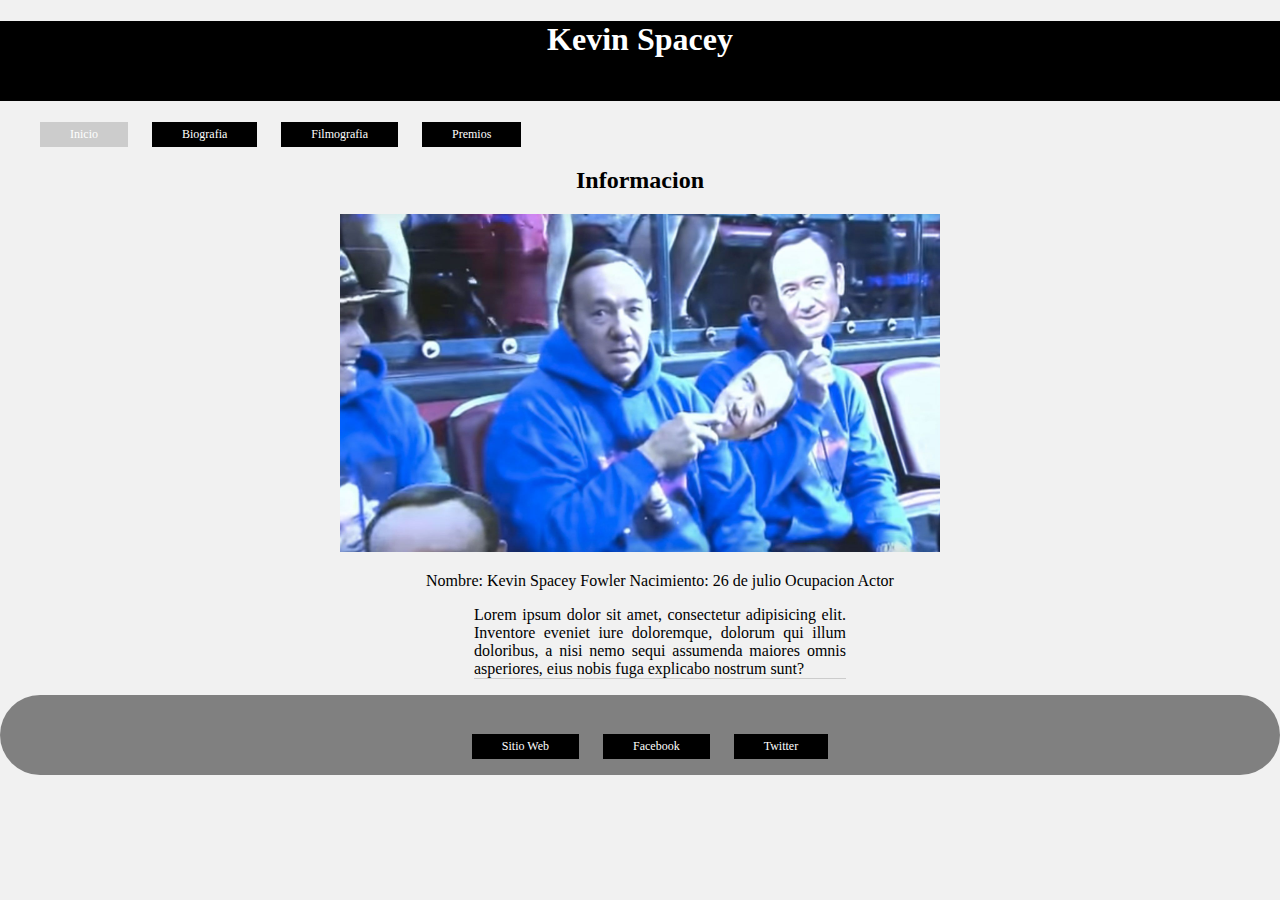
<file: martes/index.html>
<!DOCTYPE html>
<html lang="es">
<head> <!-- Metadatos: datos en datos?? -->
	<meta charset="UTF-8">
	<title>Martes</title>
  <link rel="stylesheet" href="css/style.css">
</head>
	<!-- todas las divisiones de la página debe ser en un div -->
	<div class="cabecera"> <!-- haciendo referencia a una clase del css -->
    <h1>Kevin Spacey</h1> <!-- para titulos PRINCIPALES -->	
	   
     <!-- <br> <!-- apra hacer mas grande el fondo negro que tenemos en lla cabecera FORMA ÑERA-->
  </div>
	<div>
		<ul>
			<li class="active"><a class="menu" href="index.html">Inicio</a></li>
			<li><a class="menu" href="biografia.html">Biografia</a></li>
			<li><a class="menu" href="filmofgrafia.html">Filmografia</a></li>
			<li><a class="menu" href="premios.html">Premios</a></li>
		</ul>
	</div>
  
  <center>
    <div>
      <h2>Informacion</h2>
      <img src="img/spacey.jpg" alt="foto del artista" width="600px">
      <ul>
        <li>Nombre: Kevin Spacey Fowler</li>
        <li>Nacimiento: </b>26 de julio</li>
        <li>Ocupacion </b>Actor</li>
        <p class="informacion-justificada">   Lorem ipsum dolor sit amet, consectetur adipisicing elit. Inventore eveniet iure doloremque, dolorum qui illum doloribus, a nisi nemo sequi assumenda maiores omnis asperiores, eius nobis fuga explicabo nostrum sunt? </p>
      </ul>
    </div>
  </center>

  <center>  
      <div class="footer">
        <br>
        <ul>
          <li><a target=_blank class="menu" href="https://www.kevinspacey.com/">Sitio Web</a></li> <!-- target _blank abre en otra pestaña-->
          <li><a class="menu" href="https://www.fb.com/KevinSpacey/">Facebook</a></li>
          <li><a class="menu" href="https://www.twitter.com/kevinspacey">Twitter</a></li>
        </ul>  
      </div>
  </center>
<body>
	
</body>

</html>
</file>
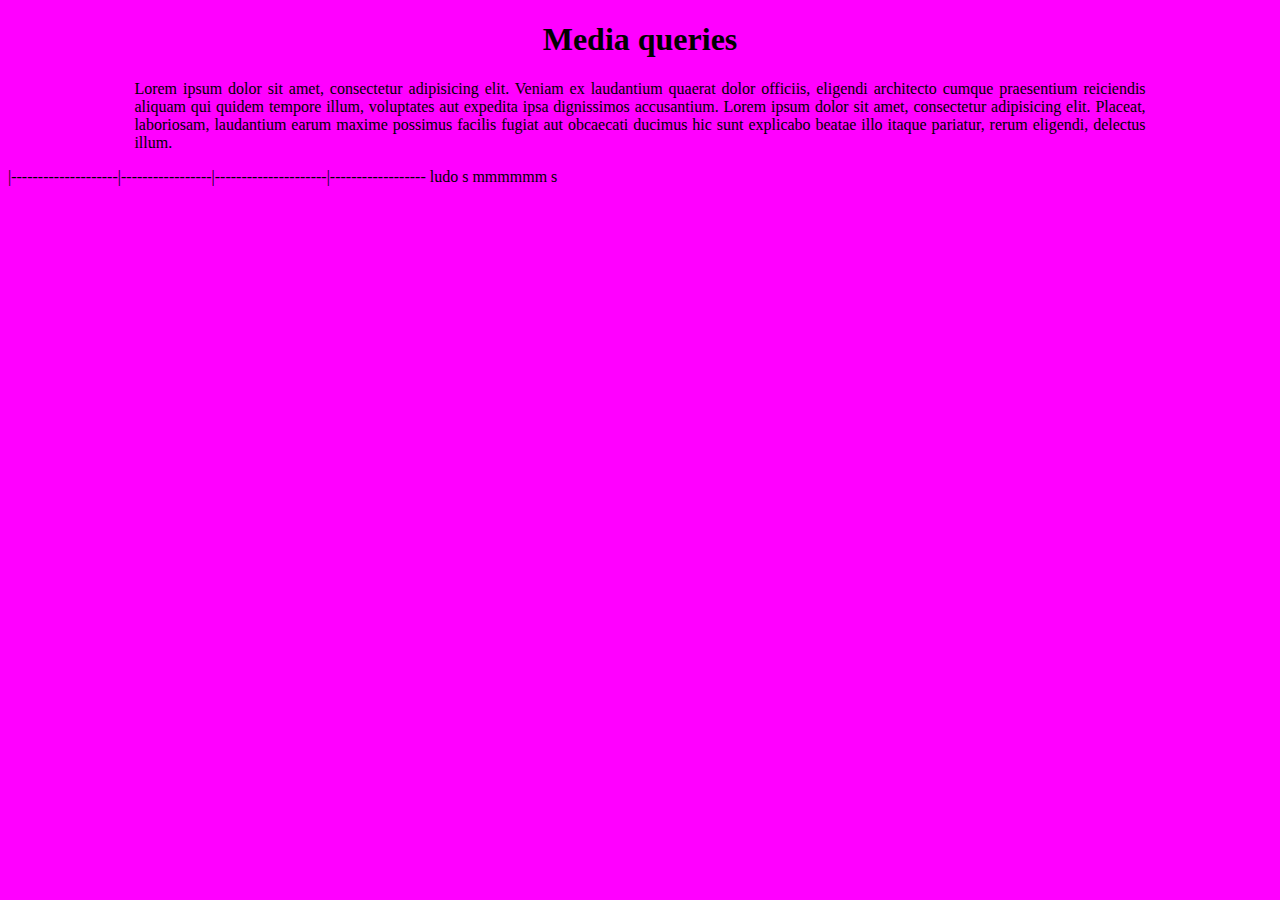
<file: jueves/mediaquery.html>
<!DOCTYPE html>
<html lang="en">
<head>
	<meta charset="UTF-8">
	<title>Document</title>
	<meta name="viewport" content="width=devide-width, initial-scale=1, user-scalable=no"> <!-- declarando mediaquery que no puede hacer zoom con user-scalable=no -->
	<link rel="stylesheet" type="text/css" href="css/style.css">
</head>
<body>
	<center>
			<div>
				<h1>Media queries</h1>
				<p>Lorem ipsum dolor sit amet, consectetur adipisicing elit. Veniam ex laudantium quaerat dolor officiis, eligendi architecto cumque praesentium reiciendis aliquam qui quidem tempore illum, voluptates aut expedita ipsa dignissimos accusantium. Lorem ipsum dolor sit amet, consectetur adipisicing elit. Placeat, laboriosam, laudantium earum maxime possimus facilis fugiat aut obcaecati ducimus hic sunt explicabo beatae illo itaque pariatur, rerum eligendi, delectus illum.</p>
			</div>
	</center>
</body>
</html>


|--------------------|-----------------|---------------------|------------------
        ludo                  s                             mmmmmm				s
</file>
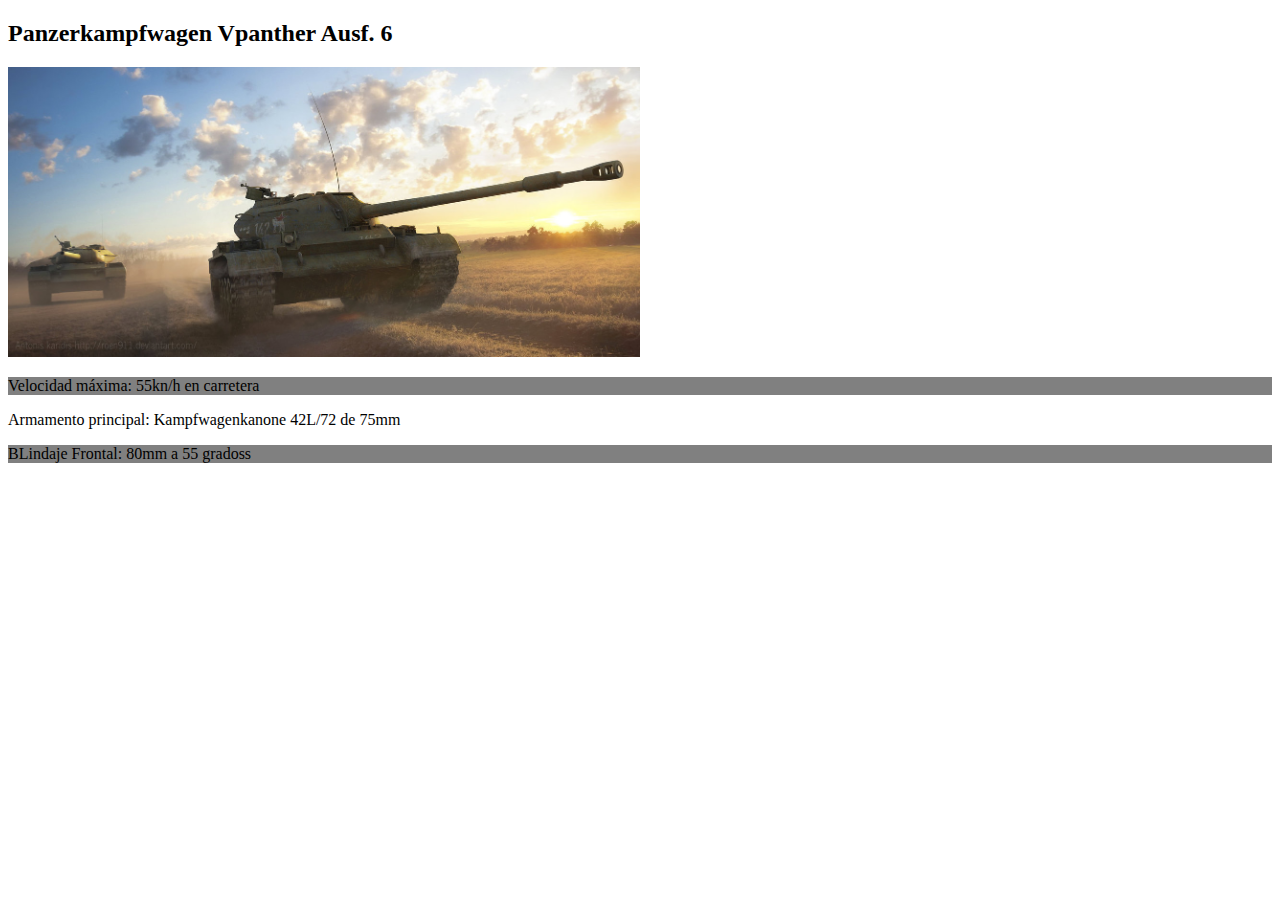
<file: miercoles/adyacente.html>
<!DOCTYPE html>
<html lang="en">
<head>
	<meta charset="UTF-8">
	<title>Selectores más avanzados D:</title>
	<style>
		div + p{
			background-color: gray;
		}
		img{
			width: 50%;
			height: 50%
		}
	</style>
</head>

<body>
	<h2>Panzerkampfwagen Vpanther Ausf. 6</h2>
	<img src="Imagenes/is7.jpg">
	<div>
		<!-- <p>Peso total: 45 Tn</p>-->
	</div>
	<p>Velocidad máxima: 55kn/h en carretera</p>
	
	<div>
		<p>Armamento principal: Kampfwagenkanone 42L/72 de 75mm</p>
	</div>
	<p>BLindaje Frontal: 80mm a 55 gradoss</p>
</body>
</html>
</file>
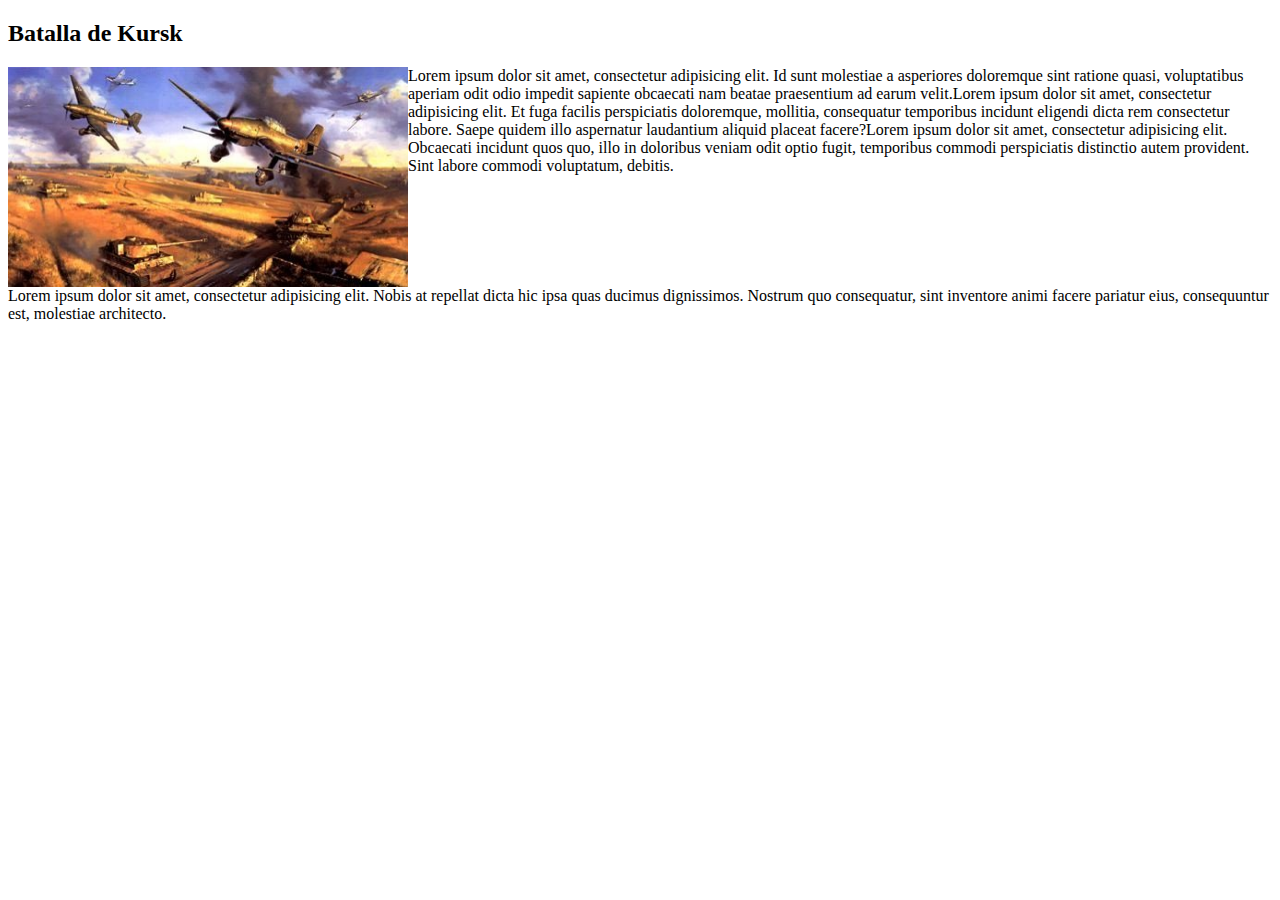
<file: miercoles/imagenConTexto.html>
<!DOCTYPE html>
<html lang="en">
<head>
	<meta charset="UTF-8">
	<title>Document</title>
	<link rel="stylesheet" type="text/css" href="css/pos.css">
</head>
<body>
	<h2>Batalla de Kursk</h2>
	<img src="Imagenes/kursk.jpg">
	<p>
		Lorem ipsum dolor sit amet, consectetur adipisicing elit. Id sunt molestiae a asperiores doloremque sint ratione quasi, voluptatibus aperiam odit odio impedit sapiente obcaecati nam beatae praesentium ad earum velit.Lorem ipsum dolor sit amet, consectetur adipisicing elit. Et fuga facilis perspiciatis doloremque, mollitia, consequatur temporibus incidunt eligendi dicta rem consectetur labore. Saepe quidem illo aspernatur laudantium aliquid placeat facere?Lorem ipsum dolor sit amet, consectetur adipisicing elit. Obcaecati incidunt quos quo, illo in doloribus veniam odit optio fugit, temporibus commodi perspiciatis distinctio autem provident. Sint labore commodi voluptatum, debitis.
	</p>
	<p class="clear">
		Lorem ipsum dolor sit amet, consectetur adipisicing elit. Nobis at repellat dicta hic ipsa quas ducimus dignissimos. Nostrum quo consequatur, sint inventore animi facere pariatur eius, consequuntur est, molestiae architecto.
	</p>
</body>
</html>
</file>
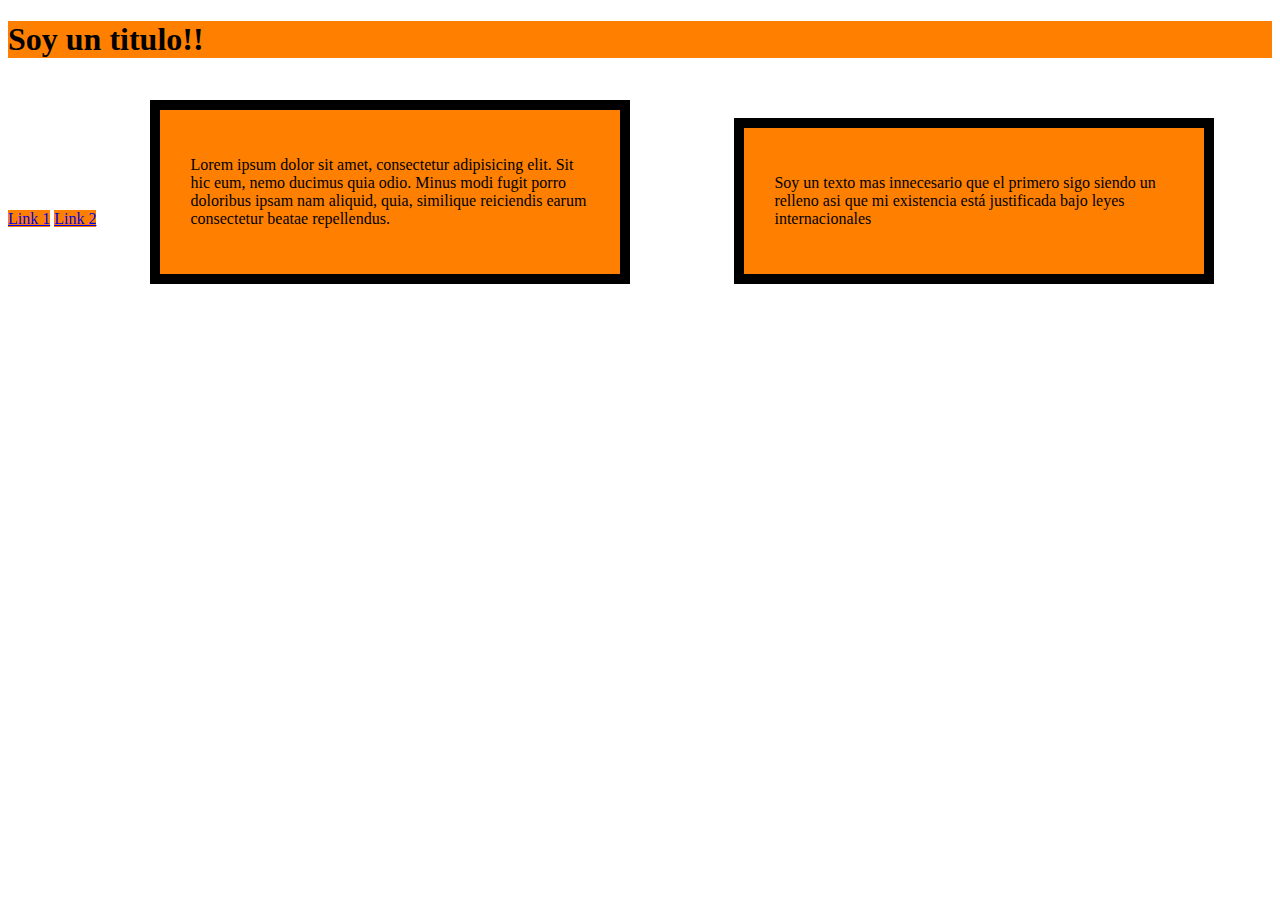
<file: miercoles/modeloCajas.html>
<!DOCTYPE html>
<html lang="en">
<head>
	<meta charset="UTF-8">
	<title>Modelo de cajas</title>
	<link rel="stylesheet" type="text/css" href="css/estiloCaja.css">
</head>

<body>
	<h1>Soy un titulo!!</h1>
	<!-- elemento de linea -->
	<a href="#">Link 1</a>
	<a href="#">Link 2</a>

	<!-- Elemento de bloque -->
	<div>
		<p>Lorem ipsum dolor sit amet, consectetur adipisicing elit. Sit hic eum, nemo ducimus quia odio. Minus modi fugit porro doloribus ipsam nam aliquid, quia, similique reiciendis earum consectetur beatae repellendus.</p>
	</div>

	<div>
		<p>Soy un texto mas innecesario que el  primero sigo siendo un relleno asi que mi existencia está justificada bajo leyes internacionales</p>
	</div>
</body>
</html>
</file>
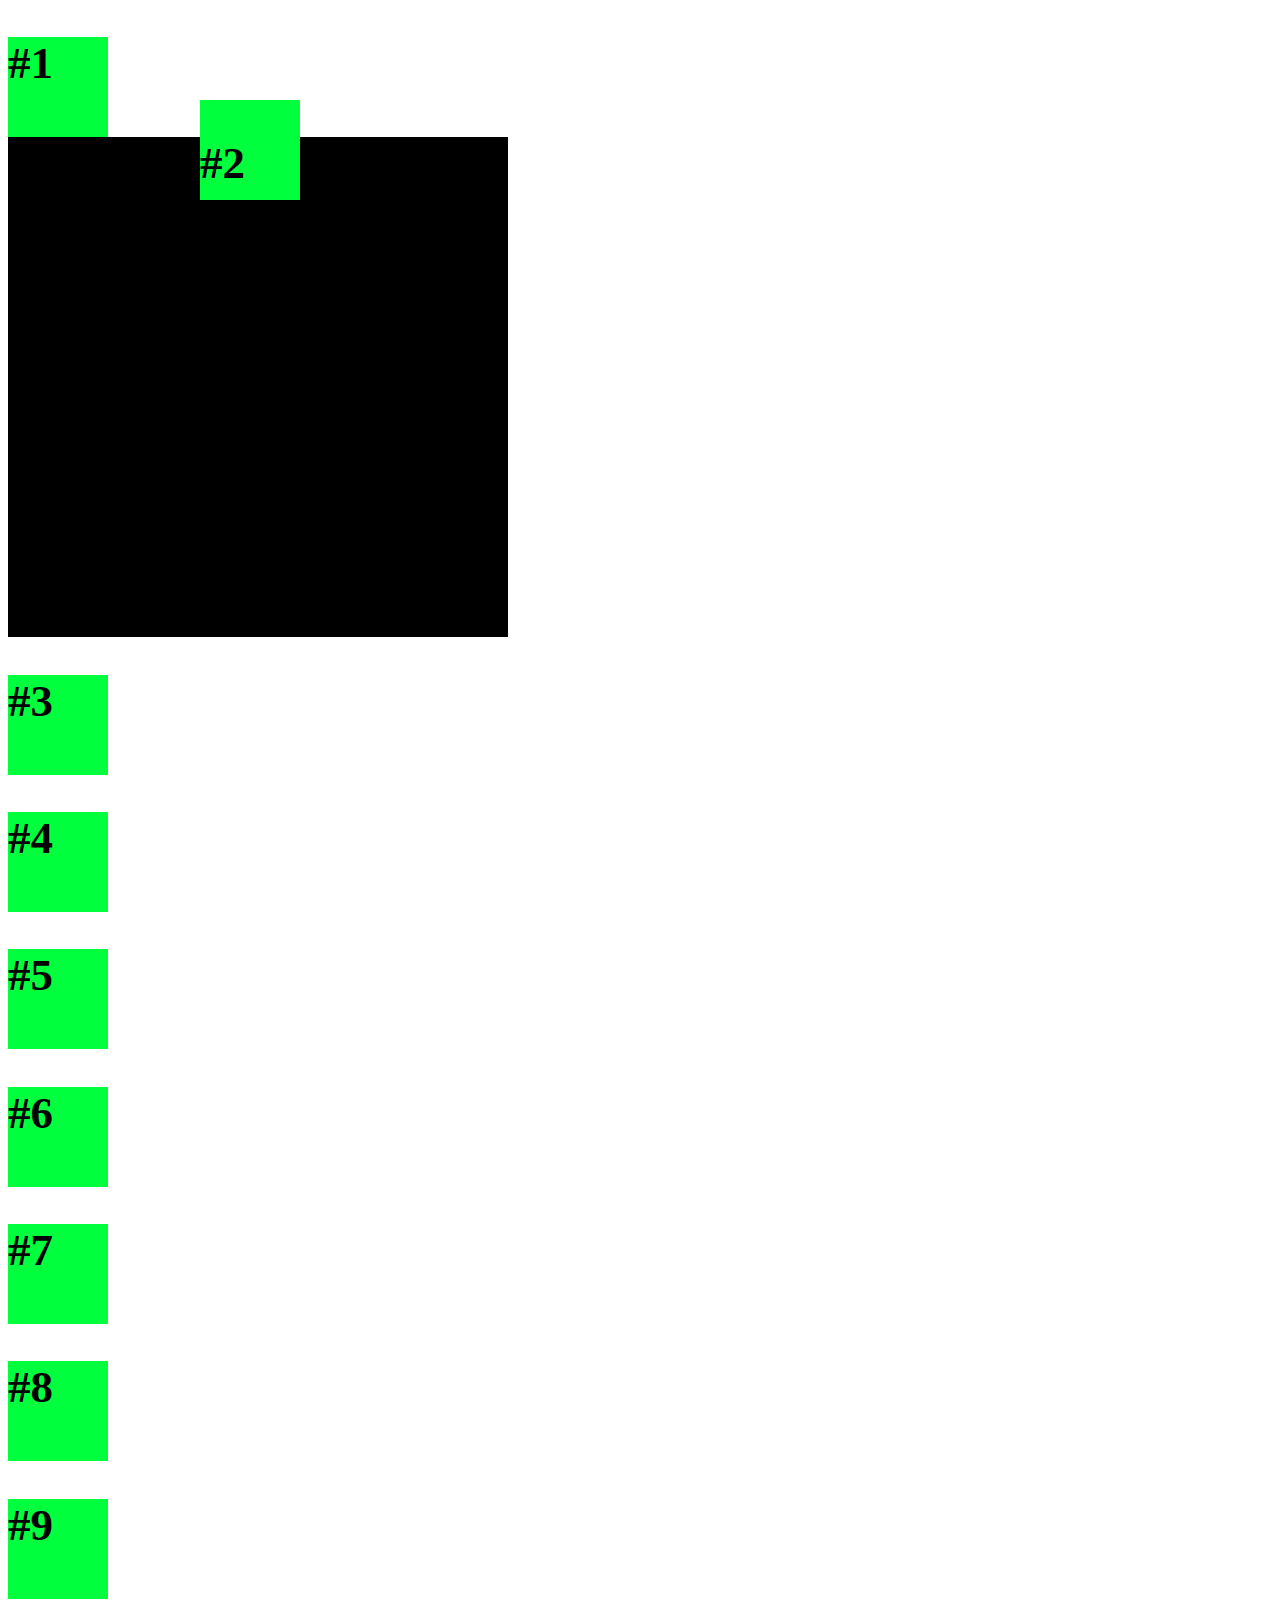
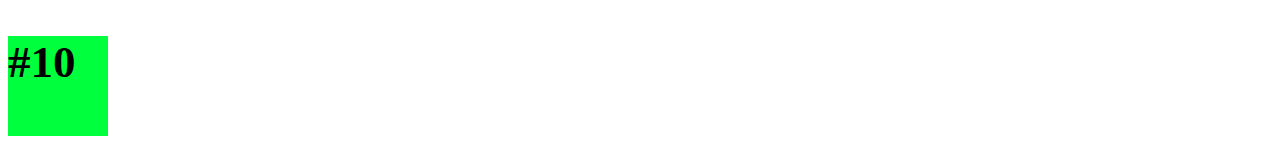
<file: miercoles/posicionamientoCaja.html>
<!DOCTYPE html>
<html lang="en">
<head>
	<meta charset="UTF-8">
	<title>Posicionamiento</title>
	<link rel="stylesheet" type="text/css" href="css/pos.css">
</head>
<body>
	<div>
		<h2>#1</h2>
	</div>

	<div class="cajaPadre">
		<div class="caja">
			<h2>#2</h2>
		</div>
	</div>

	<div>
		<h2>#3</h2>
	</div>

	<div>
		<h2>#4</h2>
	</div>

	<div>
		<h2>#5</h2>
	</div>

	<div>
		<h2>#6</h2>
	</div>

	<div>
		<h2>#7</h2>
	</div>	

	<div>
		<h2>#8</h2>
	</div>

	<div>
		<h2>#9</h2>
	</div>

	<div>
		<h2>#10</h2>
	</div>
</body>
</html>
</file>
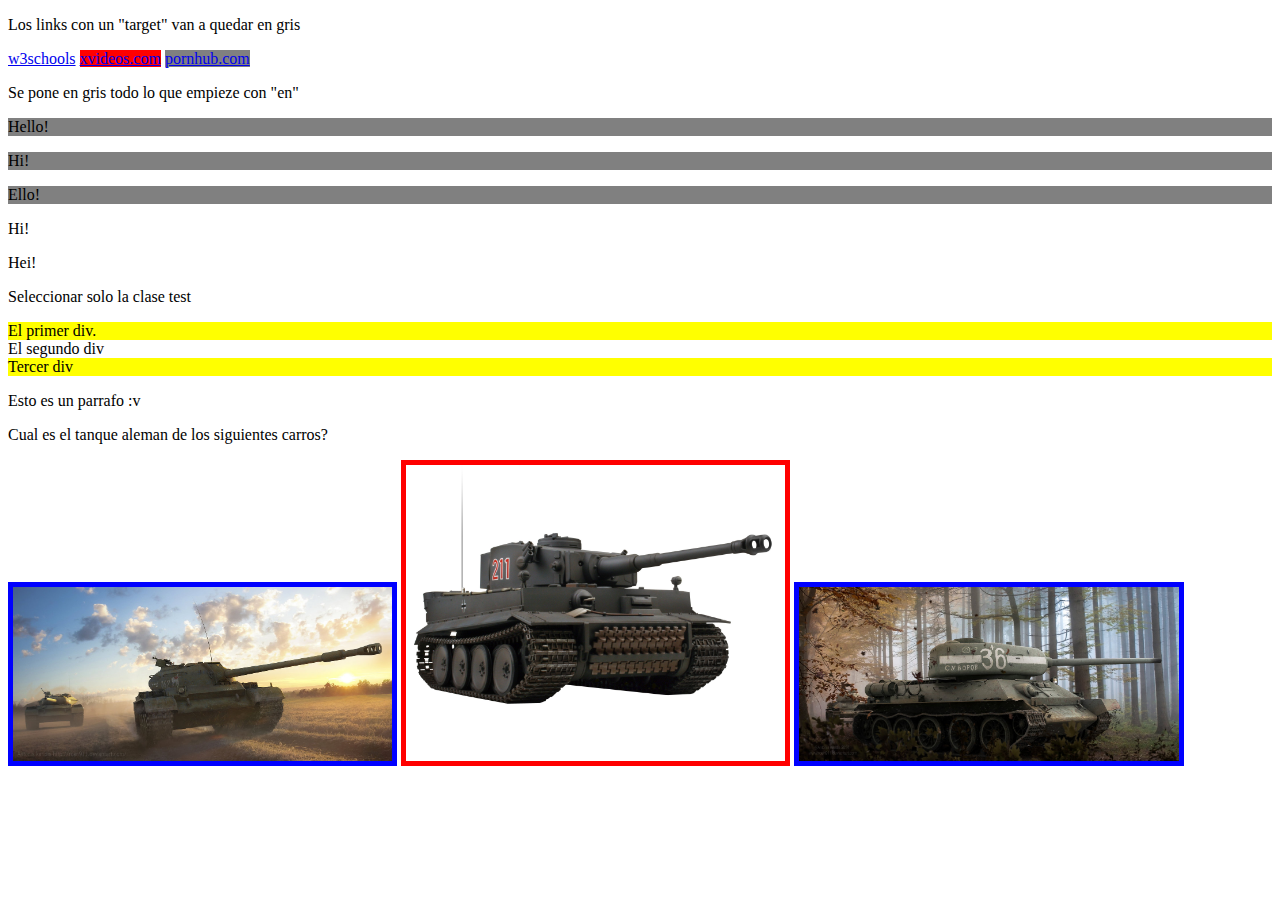
<file: miercoles/selector_avanzado.html>
<!DOCTYPE html>
<html lang="en">
<head>
	<meta charset="UTF-8">
	<title>Selector aun más avanzado D:</title>
	<style>
		a[target]{ /*Todas las etiquetas a y con el atribb "target" */
			background-color: gray;
		}
		a[target=_blank]{ /*Abre un hipervínculo en otra página*/
			background-color: red;
		} 
		img{
			width: 30%;
			height: 30%;
		}
		img[title~=aleman]{ /*Funciona cuando se encuentre aleman*/
			border: 5px solid red;
		}
		img[title~=ruso]{
			border: 5px solid blue;
		}
		p[lang|=en]{ /*Funcoina cuando el valor está al inicio del valor del atributo*/ 
			background-color: gray;
		}

		div[class*=test]{ /*Funciona cuando se encuentra el string test sin importar los demás caracteres de una palabra*/
			background-color: #ffff00
		}
	</style>
</head>
<body>
	<p>Los links con un "target" van a quedar en gris</p>

	<a href="http://www.w3schools.com">w3schools</a>
	<a href="http://fb.com" target="_blank">xvideos.com</a>
	<a href="http://toutube.com" target="_top">pornhub.com</a>
	<a href="http://google.com" target="_blank"></a>

	<p>Se pone en gris todo lo que empieze con "en"</p>
	<p lang="en">Hello!</p>
	<p lang="en-us"> Hi! </p>
	<p lang="en-gb">Ello!</p>
	<p lang="us">Hi!</p>
	<p lang="no">Hei!</p>

	<p>Seleccionar solo la clase test</p>
	<div class="first_test">El primer div.</div>
	<div class="second">El segundo div</div>
	<div class="test">Tercer div</div>
	<p class="test">Esto es un parrafo :v</p>

	<p>Cual es el tanque aleman de los siguientes carros?</p>

	<img src="Imagenes/is7.jpg" title="tanque pesado ruso">
	<img src="Imagenes/tiger.jpg" title="tanque pesado aleman">
	<img src="Imagenes/t3485.jpg" title="tanque medio ruso">

</body>
</html>
</file>
<file: martes/css/style.css>
h1{
	color:#ffff;
	text-align: center;
}
body{
	background-color:#f1f1f1;
	padding: 0;
	margin: 0;
}

ul{
	list-style:none;
}

a{
	text-decoration: none; /*sin subrayado*/
	color: rgba(); /*el cuarto significa transparencia */
}

a:hover{ /* cuando se pasa el maus por el link, éste cambia de color*/
	color:#ccc;
}

.cabecera{
	background-color: #000; /*negro*/
	width: 100%;
	height: 80px;
	margin:0;
}
li{
	display:inline;
}
.menu{
	display:inline-block;
	color:#FFF;
	margin-top: 5px;
	margin-right: 20px;
	text-align:center;
	background-color:black;
	padding-left: 30px;
	padding-right: 30px;
	padding-top:5px;
	padding-bottom: 5px;
	font-size:12px; 
}

.nelpastel{
	display:none; /*oculta el codigo*/
}

li: hover a{  /*Cuando pases el puntero por el link de una  lista*/
		background: #ccc;
		color: #000;
}

li.active a{ /* todos los elementos a que usen la clase active y que se encuentren en la li-sta*/
		background: #ccc;
}

.footer{
	height: 80px;
	background-color: gray;
	border-radius: 50px;
	/*text-align: */
	[target=_blank];
	padding: 0;
	margin: 0;
}

.informacion-justificada{
	width: 30%; /*de manera responsiva para justificado es el 30porciento*/
	border:1px solid #ccc; /*padding: espacio entre el texto y la cajita*/
	border-top:none;
	border-left:none;
	border-right:none;
	text-align: justify;
}

table, th,td {
	border: 1px solid black; /*borde de la tabla*/
	border-collapse: collapse; /*se juntan las lineas con none*/
}
</file>
<file: jueves/css/style.css>
p{
	width: 80%;
	text-align: justify;
}

@media screen and (max-width: 1800px) and (min-width: 992px){
	body{
		background-color:magenta;
	}
}

@media screen and (max-width: 991px) and (min-width: 600px){
	body{
		background-color: green;
	}
}

@media screen and (max-width: 599px) and (min-width: 400px){
	body{
		background-color: pink;
	}
}

@media screen and (max-width: 399px) and (min-width: 0px){
	body{
		background-color: blue;
	}
}
</file>
<file: miercoles/css/pos.css>
div{
	width: 100px;
	height: 100px;
	background: #00FF3C;
	font-size: 30px;
}

.cajaPadre{
	width: 500px;
	height: 500px;
	background: #000000;
	position: relative;
}

.caja{
	/*position: static; /*Ya esta dado por hecho*/
	/*position: relative; /* variacion respecto a la posicion relativa*/
	/*position: absolute;/* RESPECTO a la posicion absoluta*/
	position: fixed; /*Se queda fijo el elemento a pesar de usar el scroll*/
	top: 100px;
	bottom: 0px;
	right: 0px;
	left: 200px; 

}

img{
	width: 400px;
	height: 220px;
	float: left; /*IMPORTANTE*/
}

.clear{
	clear: both;
}
</file>
<file: miercoles/css/estiloCaja.css>
h1,div,p,a{
	background: #ff8000; 
}

div{
	width: 400px;
	/*height: 300px;*/
	background: #ff8000;
	margin: 20px 50px; /*top -  */
	padding: 30px; /*Margen interno*/
	border:10px solid #000000; /*MARGEN*/
	display: inline-block; /*Un elemento de bloque se comporta como uno de linea*/
}
</file>
